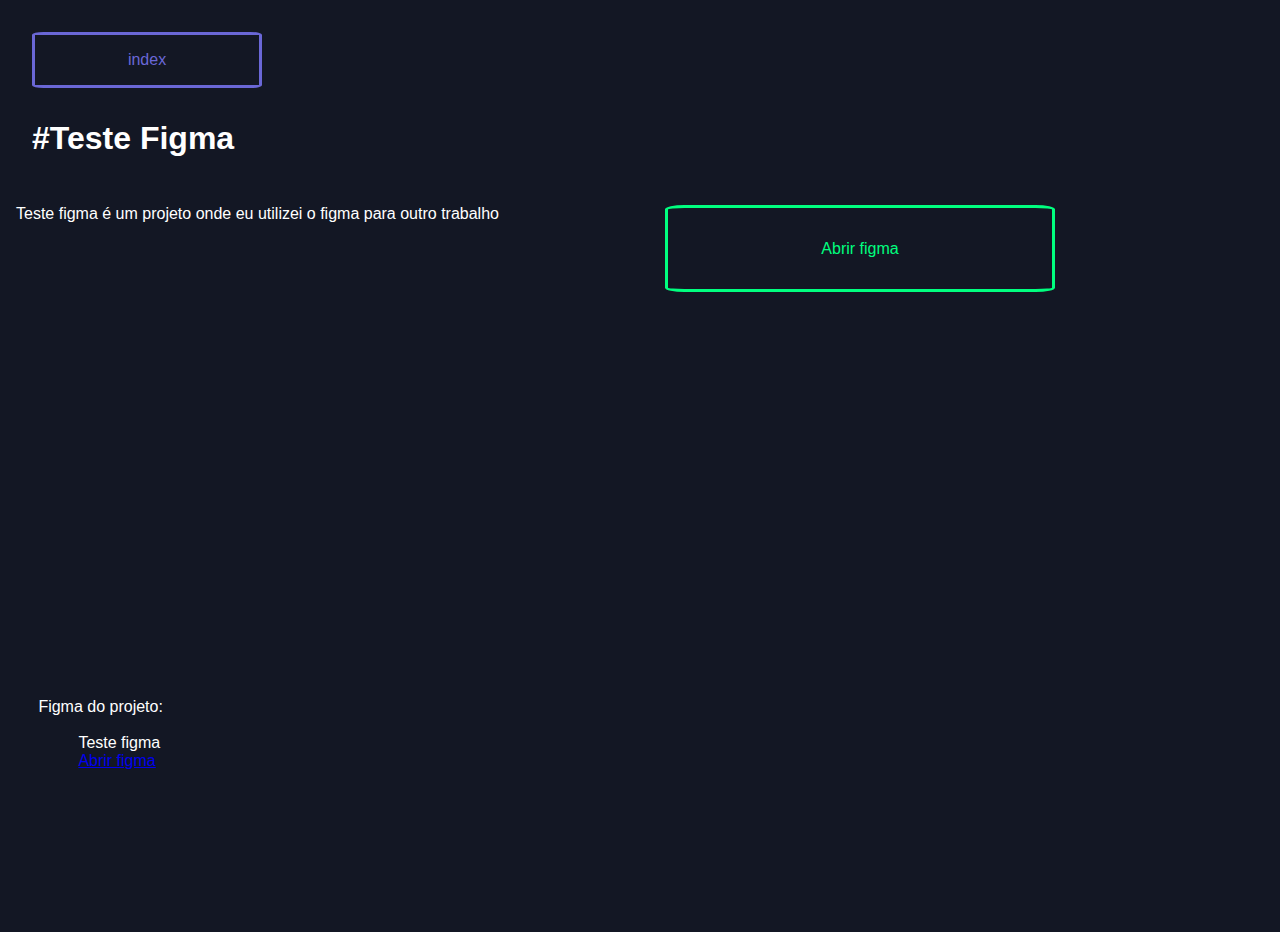
<file: fig.html>
<!DOCTYPE html>
<html lang="pt_brs">
<head>
    <meta charset="UTF-8">
    <meta http-equiv="X-UA-Compatible" content="IE=edge">
    <meta name="viewport" content="width=device-width, initial-scale=1.0">
    <link rel="stylesheet" href="projetos.css">
    <title>Meu site</title>
</head>
<body>
    <div class="header corTextoBranco">
        <a href="index.html" class="corTextoBranco">index</a>
        <h1>#Teste Figma</h1>
    </div>
    <div class="comeco corTextoBranco">
        <div class="apresentacao">
            <p>Teste figma é um projeto onde eu utilizei o figma para outro trabalho</p>
            <a href="https://www.figma.com/file/Ng8DIY9A1MLBijXN8hgeFY/Maxxiaco?node-id=0%3A1">Abrir figma</a>    
        </div>
        
        <div class="vercoesDoProjeto">
            <p>Figma do projeto:</p>
            <br>
            <ul>
                <li class="versaoItem">
                    <p>
                        Teste figma
                    </p>
                   <a href="https://www.figma.com/file/Ng8DIY9A1MLBijXN8hgeFY/Maxxiaco?node-id=0%3A1">Abrir figma</a> 
                </li>
            </ul>
        </div>
    </div>
</body>
</html>
</file>
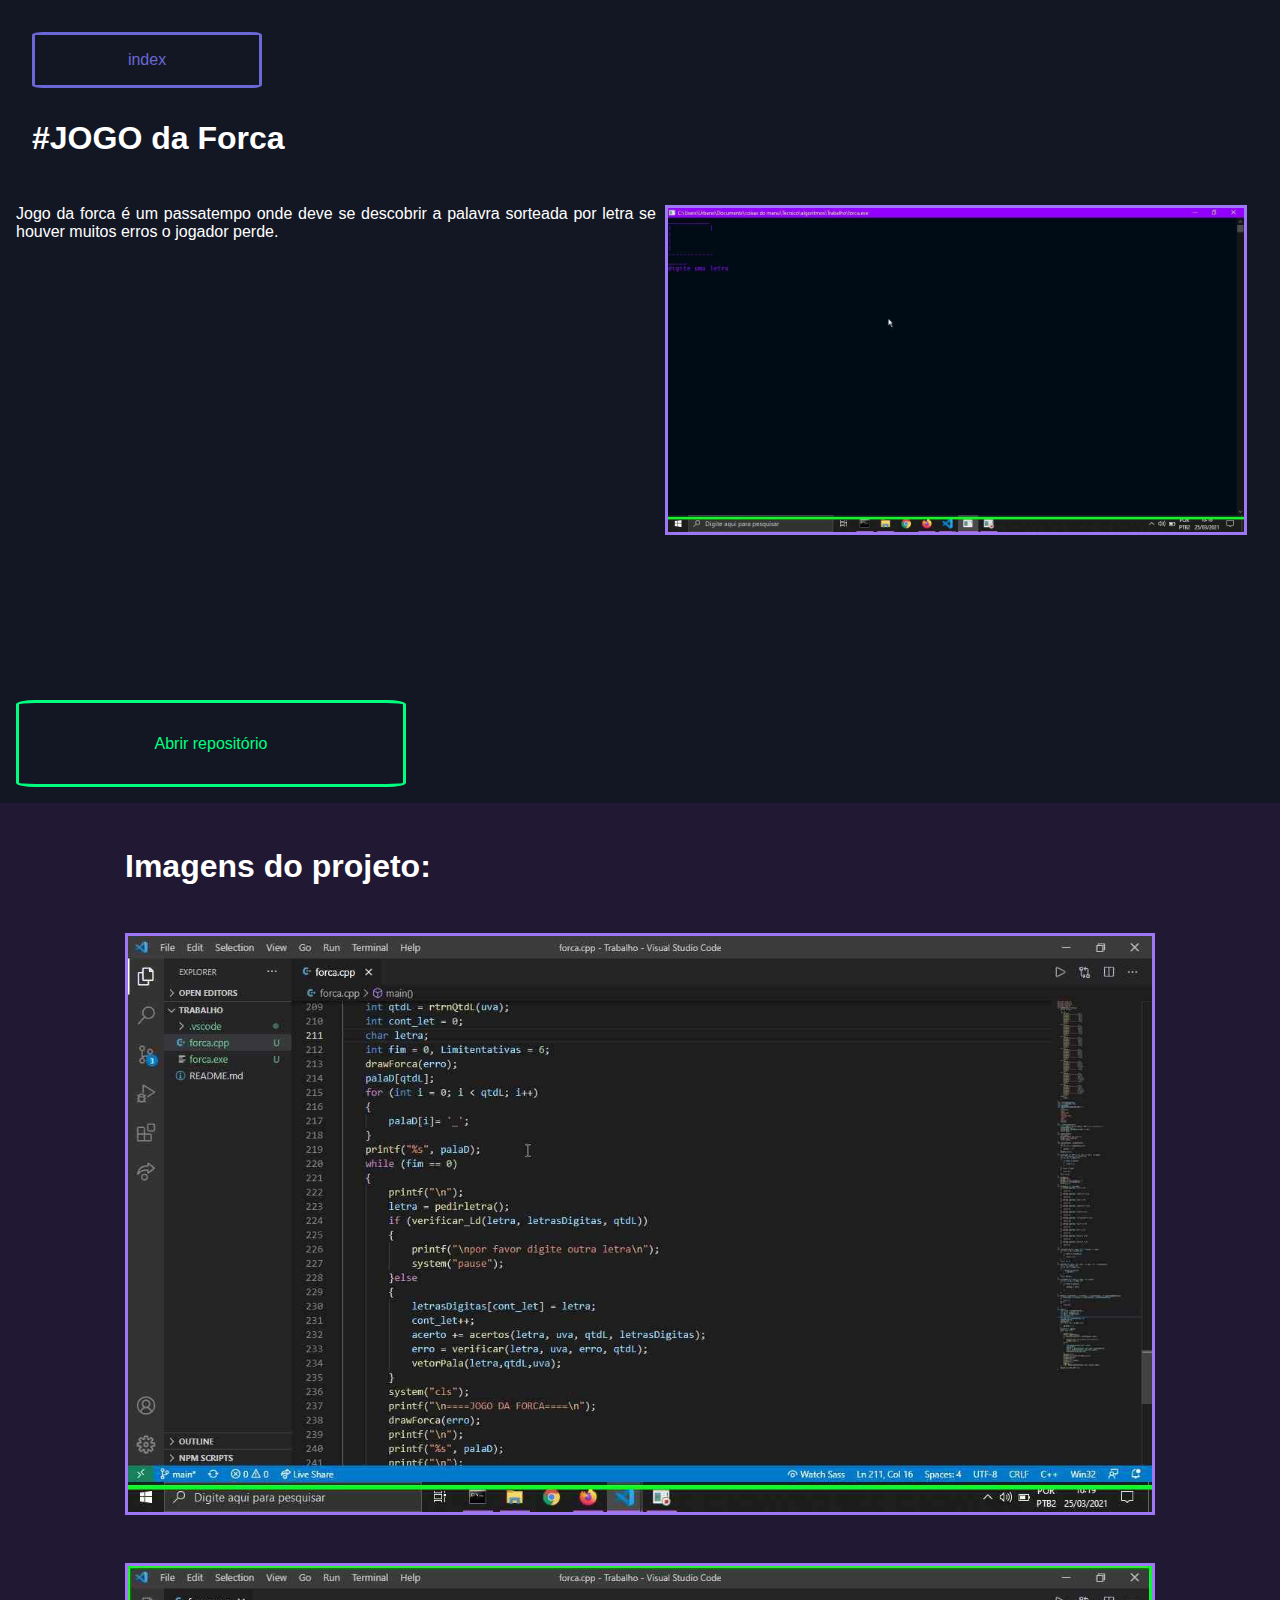
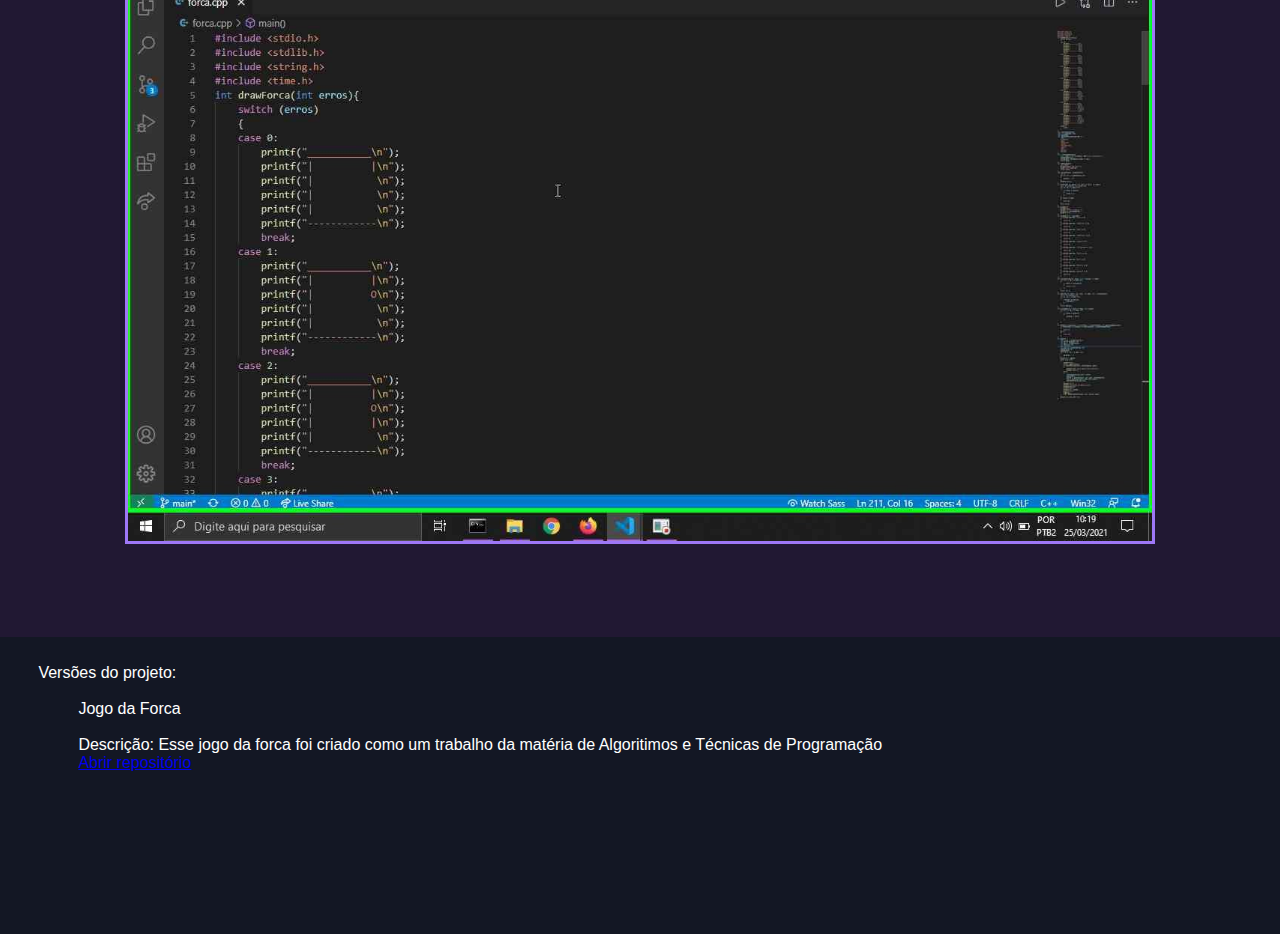
<file: jogoDaForca.html>
<!DOCTYPE html>
<html lang="pt_brs">
<head>
    <meta charset="UTF-8">
    <meta http-equiv="X-UA-Compatible" content="IE=edge">
    <meta name="viewport" content="width=device-width, initial-scale=1.0">
    <link rel="stylesheet" href="projetos.css">
    <title>Meu site</title>
</head>
<body>
    <div class="header corTextoBranco">
        <a href="index.html" class="corTextoBranco">index</a>
        <h1>#JOGO da Forca</h1>
    </div>

    <div class="comeco corTextoBranco">
        <div class="apresentacao">
            <p>Jogo da forca é um passatempo onde deve se descobrir a palavra sorteada por letra se houver muitos erros o jogador perde.</p>
            <img src="/images/forca1.jpg" alt="ojogo">
            <a href="https://github.com/EmanuelUrbano/jogoDaforca">Abrir repositório</a>    
        </div>
        <div class="fotosDoProjeto">
            <h1 class="">Imagens do projeto:</h1>
            <img src="images/forca2.jpg" alt="game">
            <img src="images/forca3.jpg" alt="falaai">
        </div>
        <div class="vercoesDoProjeto">
            <p>Versões do projeto:</p>
            <br>
            <ul>
                <li class="versaoItem">
                    <p>
                        Jogo da Forca
                    </p>
                    <br>
                    <p>Descrição:
                        Esse jogo da forca foi criado como um trabalho da matéria de Algoritimos e Técnicas de Programação
                    </p>
                    <a href="https://github.com/EmanuelUrbano/jogoDaforca">Abrir repositório</a>    
                </li>
            </ul>
        </div>
    </div>
</body>
</html>
</file>
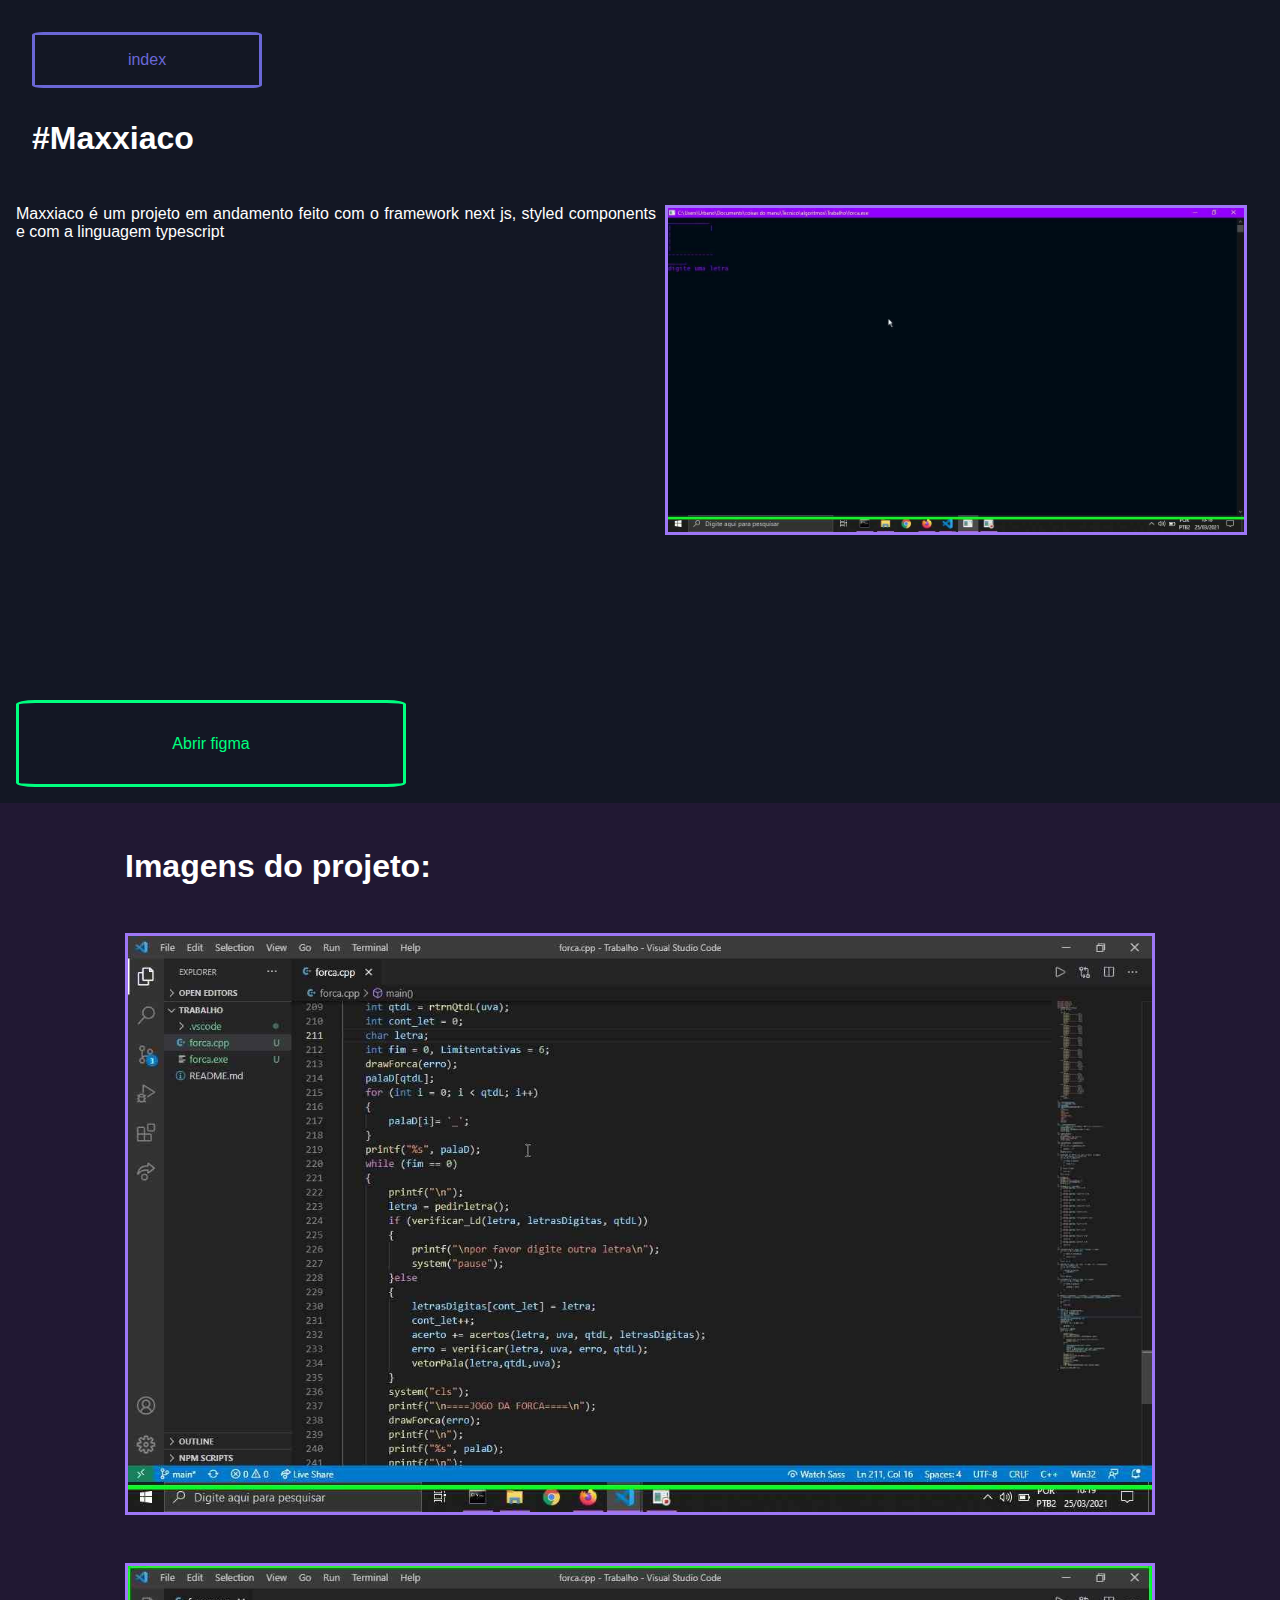
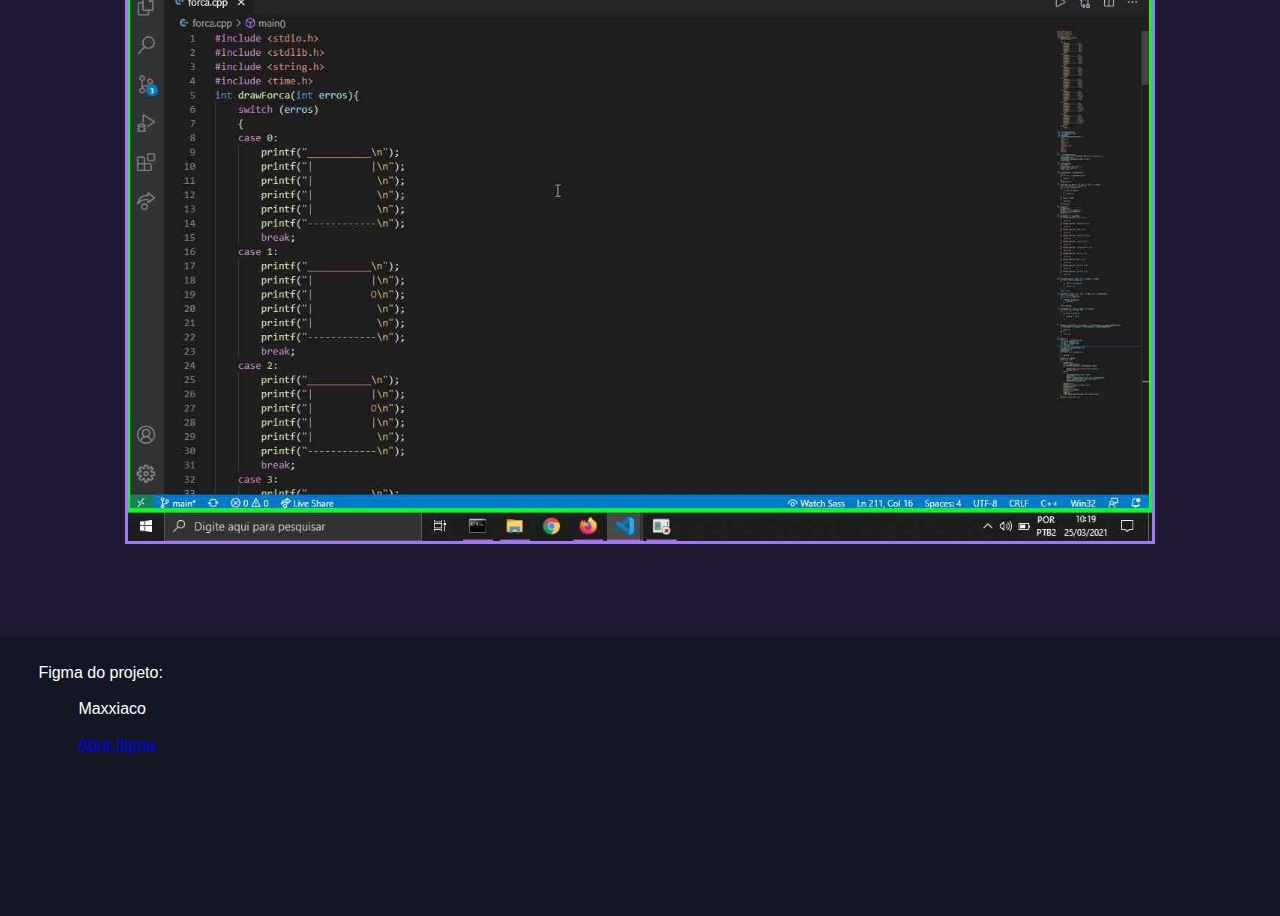
<file: maxxiaco.html>
<!DOCTYPE html>
<html lang="pt_brs">
<head>
    <meta charset="UTF-8">
    <meta http-equiv="X-UA-Compatible" content="IE=edge">
    <meta name="viewport" content="width=device-width, initial-scale=1.0">
    <link rel="stylesheet" href="projetos.css">
    <title>Meu site</title>
</head>
<body>
    <div class="header corTextoBranco">
        <a href="index.html" class="corTextoBranco">index</a>
        <h1>#Maxxiaco</h1>
    </div>

    <div class="comeco corTextoBranco">
        <div class="apresentacao">
            <p>Maxxiaco é um projeto em andamento feito com o framework next js, styled components e com a linguagem typescript</p>
            <img src="/images/forca1.jpg" alt="ojogo">
            <a href="https://www.figma.com/file/Ng8DIY9A1MLBijXN8hgeFY/Maxxiaco?node-id=0%3A1">Abrir figma</a>    
        </div>
        <div class="fotosDoProjeto">
            <h1 class="">Imagens do projeto:</h1>
            <img src="images/forca2.jpg" alt="game">
            <img src="images/forca3.jpg" alt="falaai">
        </div>
        <div class="vercoesDoProjeto">
            <p>Figma do projeto:</p>
            <br>
            <ul>
                <li class="versaoItem">
                    <p>
                        Maxxiaco
                    </p>
                    <br>
                   <a href="https://www.figma.com/file/Ng8DIY9A1MLBijXN8hgeFY/Maxxiaco?node-id=0%3A1">Abrir figma</a> 
                </li>
            </ul>
        </div>
    </div>
</body>
</html>
</file>
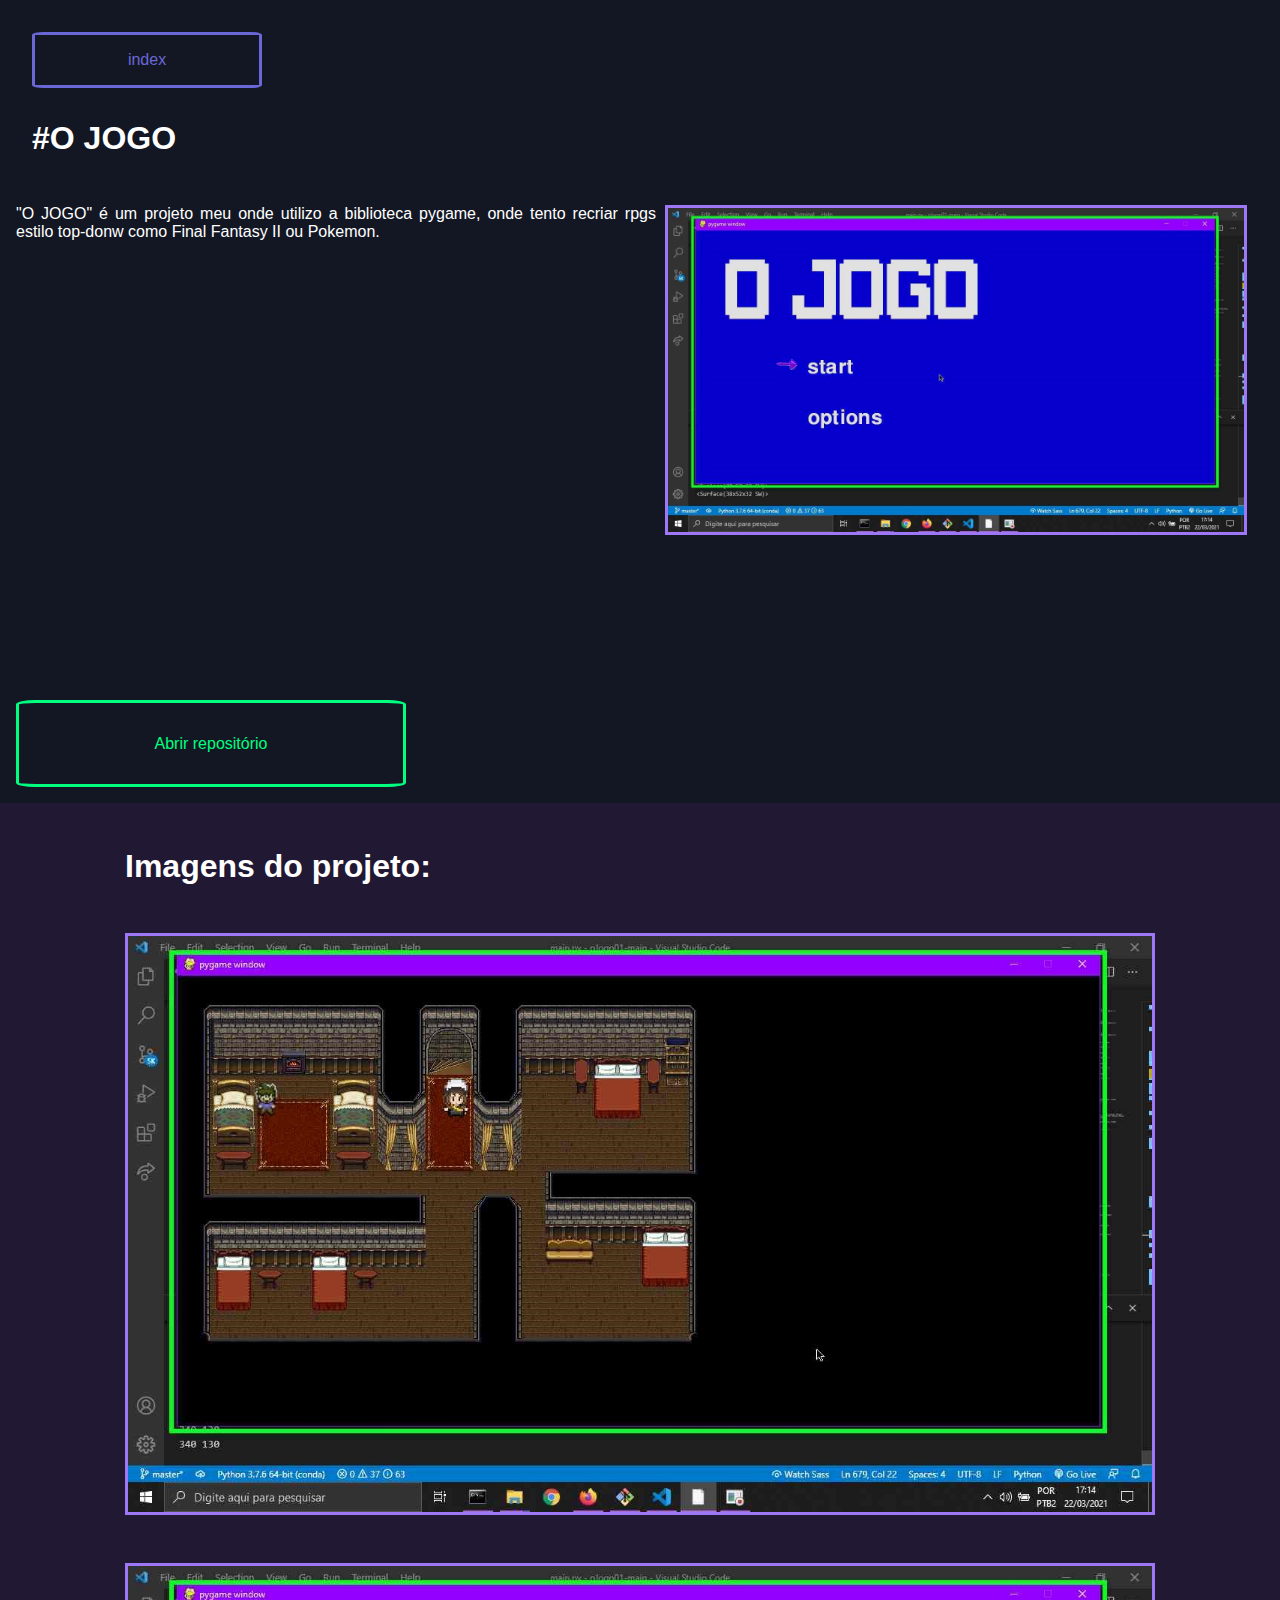
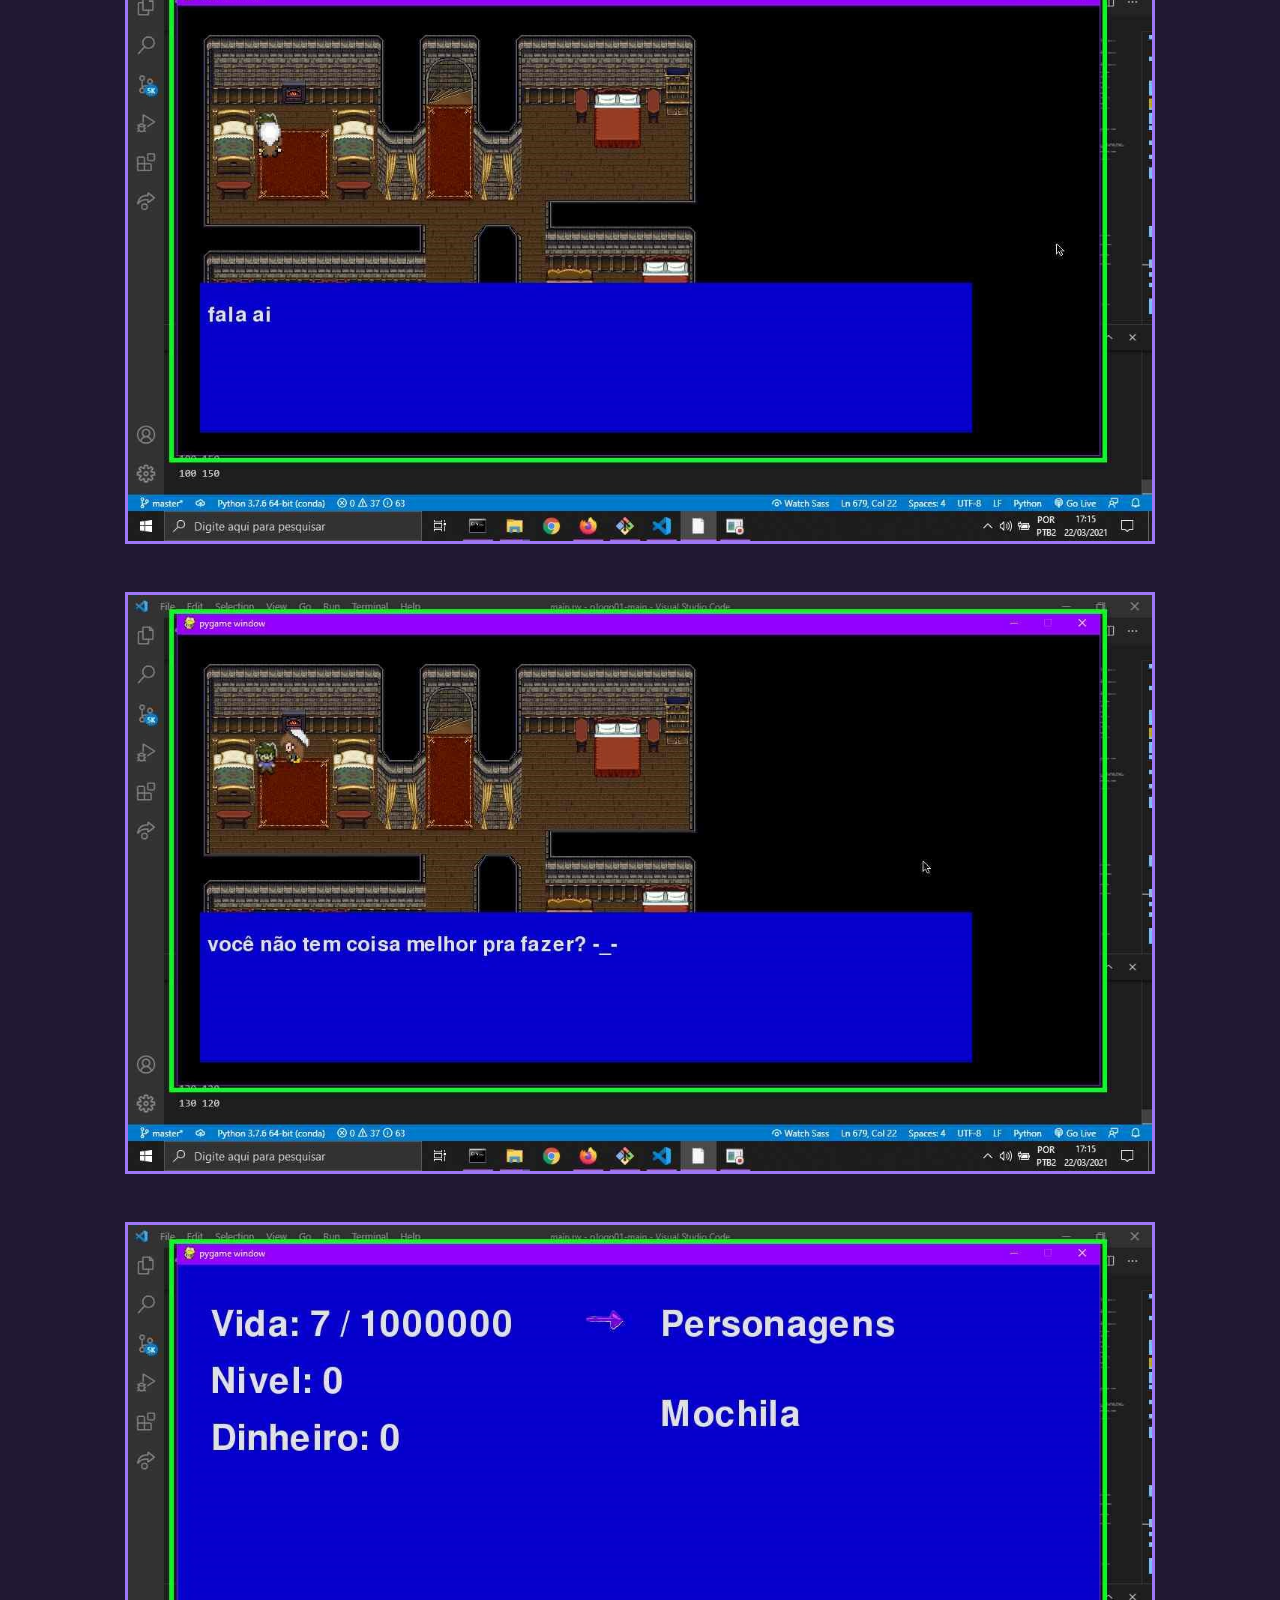
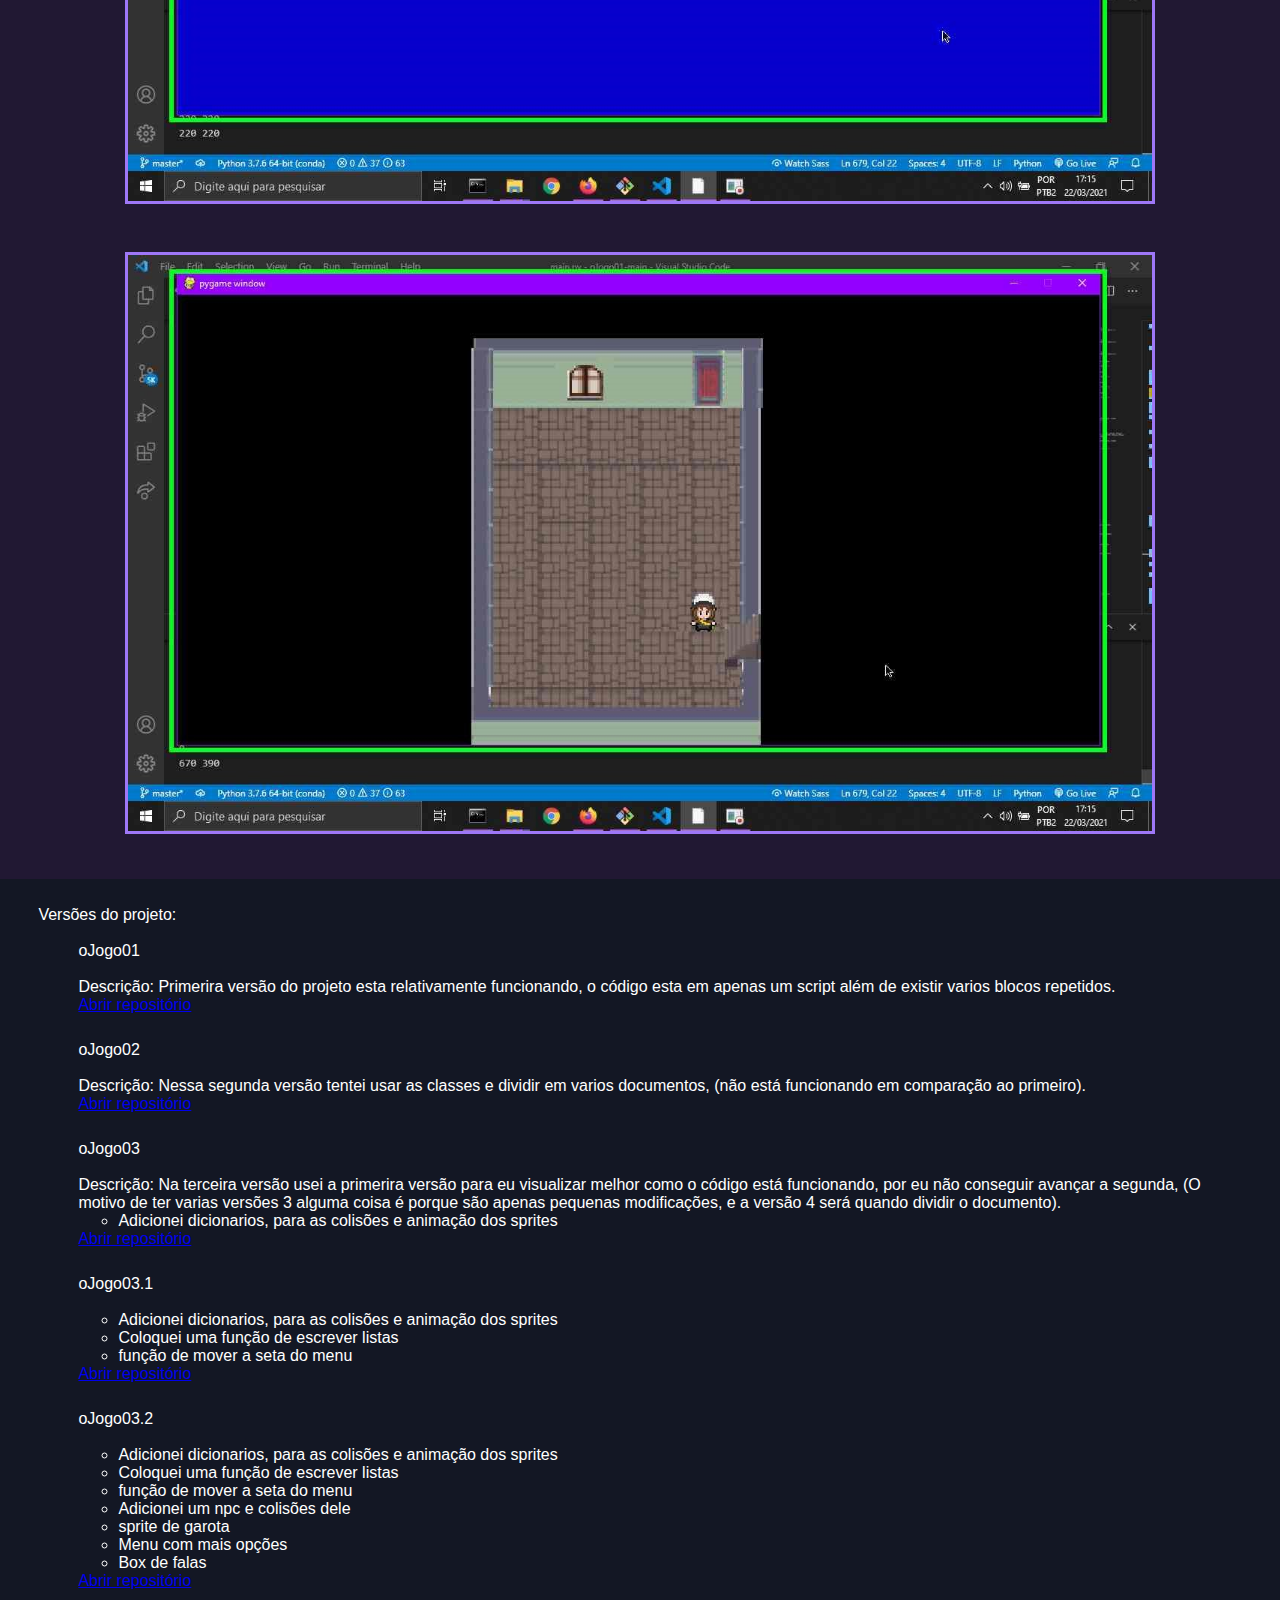
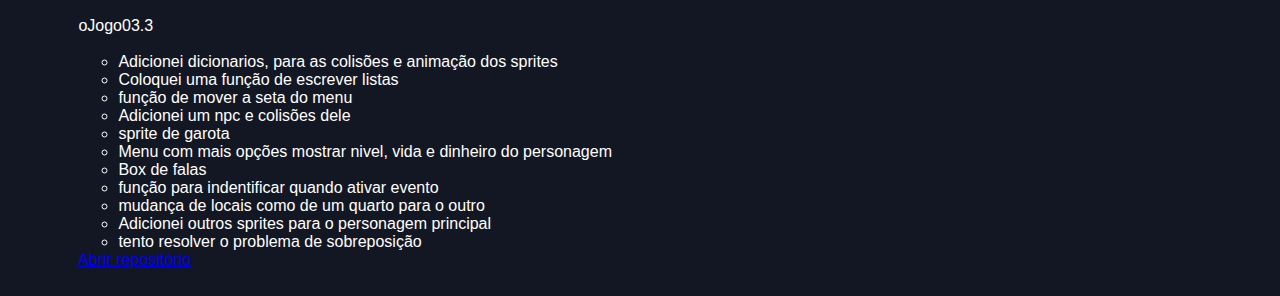
<file: ojogo.html>
<!DOCTYPE html>
<html lang="pt_brs">
<head>
    <meta charset="UTF-8">
    <meta http-equiv="X-UA-Compatible" content="IE=edge">
    <meta name="viewport" content="width=device-width, initial-scale=1.0">
    <link rel="stylesheet" href="projetos.css">
    <title>Meu site</title>
</head>
<body>
    <div class="header corTextoBranco">
        <a href="index.html" class="corTextoBranco">index</a>
        <h1>#O JOGO</h1>
    </div>

    <div class="comeco corTextoBranco">
        <div class="apresentacao">
            <p>"O JOGO" é um projeto meu onde utilizo a biblioteca pygame, onde tento recriar rpgs estilo top-donw como Final Fantasy II ou Pokemon.</p>
            <img src="/images/oJogoMenu.jpg" alt="ojogo">
            <a href="https://github.com/EmanuelUrbano/oJogo01">Abrir repositório</a>    
        </div>
        <div class="fotosDoProjeto">
            <h1 class="">Imagens do projeto:</h1>
            <img src="images\game.jpg" alt="game">
            <img src="images\fala ai.jpg" alt="falaai">
            <img src="images\naotemcoisamelhor.jpg" alt="naotemcoisamelho">
            <img src="images\gui.jpg" alt="gui">
            <img src="images\terrp.jpg" alt="terrp">
        </div>
        <div class="vercoesDoProjeto">
            <p>Versões do projeto:</p>
            <br>
            <ul>
                <li class="versaoItem">
                    <p>
                        oJogo01
                    </p>
                    <br>
                    <p>Descrição:
                        Primerira versão do projeto esta relativamente funcionando, o código esta em apenas um script além de existir varios blocos repetidos.

                    </p>
                    <a href="https://github.com/EmanuelUrbano/oJogo01">Abrir repositório</a>    
                </li>
                <li class="versaoItem">
                    <p>
                        oJogo02
                    </p>
                    <br>
                    <p>Descrição:
                        Nessa segunda versão tentei usar as classes e dividir em varios documentos, (não está funcionando em comparação ao primeiro).
                    </p>
                    <a href="https://github.com/EmanuelUrbano/oJogo02">Abrir repositório</a>    

                </li>
                <li class="versaoItem">
                    <p>
                        oJogo03
                    </p>
                    <br>
                    <p>Descrição:
                        Na terceira versão usei a primerira versão para eu visualizar melhor como o código está funcionando, por eu não conseguir avançar a segunda, (O motivo de ter varias versões 3 alguma coisa é porque são apenas pequenas modificações, e a versão 4 será quando dividir o documento).
                        <ul>
                            <li>Adicionei dicionarios, para as colisões e animação dos sprites</li>
                        </ul>
                    </p>
                    <a href="https://github.com/EmanuelUrbano/OJogo3">Abrir repositório</a>    

                </li>
                <li class="versaoItem">
                    <p>
                        oJogo03.1
                    </p>
                    <br>
                    <p></p>
                    <ul>
                        <li>Adicionei dicionarios, para as colisões e animação dos sprites</li>
                        <li>Coloquei uma função de escrever listas</li>
                        <li>função de mover a seta do menu</li>
                    </ul>
                    <a href="https://github.com/EmanuelUrbano/ojogo3.1">Abrir repositório</a>    
                </li>
                <li class="versaoItem">
                    <p>
                        oJogo03.2
                    </p>
                    <br>
                    <p></p>
                    <ul>
                        <li>Adicionei dicionarios, para as colisões e animação dos sprites</li>
                        <li>Coloquei uma função de escrever listas</li>
                        <li>função de mover a seta do menu</li>
                        <li>Adicionei um npc e colisões dele</li>
                        <li>sprite de garota</li>
                        <li>Menu com mais opções</li>
                        <li>Box de falas</li>
                    </ul>
                    <a href="https://github.com/EmanuelUrbano/Ojogo3.2">Abrir repositório</a>    
                </li>
                <li class="versaoItem">
                    <p>
                        oJogo03.3
                    </p>
                    <br>
                    <p></p>
                    <ul>
                        <li>Adicionei dicionarios, para as colisões e animação dos sprites</li>
                        <li>Coloquei uma função de escrever listas</li>
                        <li>função de mover a seta do menu</li>
                        <li>Adicionei um npc e colisões dele</li>
                        <li>sprite de garota</li>
                        <li>Menu com mais opções mostrar nivel, vida e dinheiro do personagem</li>
                        <li>Box de falas</li>
                        <li>função para indentificar quando ativar evento</li>
                        <li>mudança de locais como de um quarto para o outro</li>
                        <li>Adicionei outros sprites para o personagem principal</li>
                        <li>tento resolver o problema de sobreposição</li>
                    </ul>
                    <a href="https://github.com/EmanuelUrbano/oJogo3.3">Abrir repositório</a>    
                </li>
            </ul>
        </div>
    </div>
</body>
</html>
</file>
<file: projetos.css>
*{
    margin: 0;
    border: 0;
    font-family:'Gill Sans', 'Gill Sans MT', Calibri, 'Trebuchet MS', sans-serif
}


.corTextoBranco{
    color: white;
}

.apresentacao a{
    display: grid;
    justify-content: center;
    align-items: center;
    text-align: center;
    text-decoration: none;
    color: springgreen;
    border: solid springgreen;
    border-radius: 5%;
    height: 9vh;
    width: 30vw;
    transition-delay: 70ms;
}


.apresentacao{
    display: grid;
    grid-template-rows: 50vh 50vh 45vh;
    grid-row-gap: 5vh;
    align-items: center;
    padding: 1rem;
}

.apresentacao p{
    text-align: justify;
}

.apresentacao p{
    text-align: justify;
}


.apresentacao img{
    width: 90vw;
    height: auto;
    border: solid #9E77F7;
}


body{
    background-color: #131724;
}


.fotosDoProjeto{
    padding: 5vh 0 5vh 0;
    display: grid;
    grid-template-rows: auto auto auto auto;
    grid-row-gap: 3rem;
    background-color: #211833;
    align-items: center;
    justify-content: center;
}

.fotosDoProjeto img{
    width: 80vw;
    height: auto;
    border: solid #9E77F7;
}

.header{
    padding: 2em;
    display: grid;
    grid-template-rows: auto auto;
    grid-row-gap: 2rem;
}

.header a{
    text-align: center;
    text-decoration: none;
    color: #6A67D6;
    border: solid #6A67D6;
    border-radius: 5%;
    padding: 1rem;
    width: 15vw;
    transition-delay: 10ms;
}

.header a:hover{
    background-color: #7E98ED;
}

.apresentacao a:hover{
    background-color: rgb(145, 255, 200);
}

.vercoesDoProjeto{
    padding: 3vh 3vw 3vh 3vw;
}


.vercoesDoProjeto>ul{
    display: grid;
    grid-template-rows:auto auto auto auto auto auto;
    grid-row-gap: 3vh;
    list-style: none;
}



@media only screen and (min-width: 1000px) {
    .apresentacao{
        display: grid;
        grid-template-columns: 50vw 50vw;
        grid-template-rows: 50vh;
        grid-column-gap: 1vh;
        align-items: initial;
        justify-content: initial;
        padding: 1rem;
    }
    .apresentacao img{
        width: 45vw;
        height: auto;
    }
}
</file>
